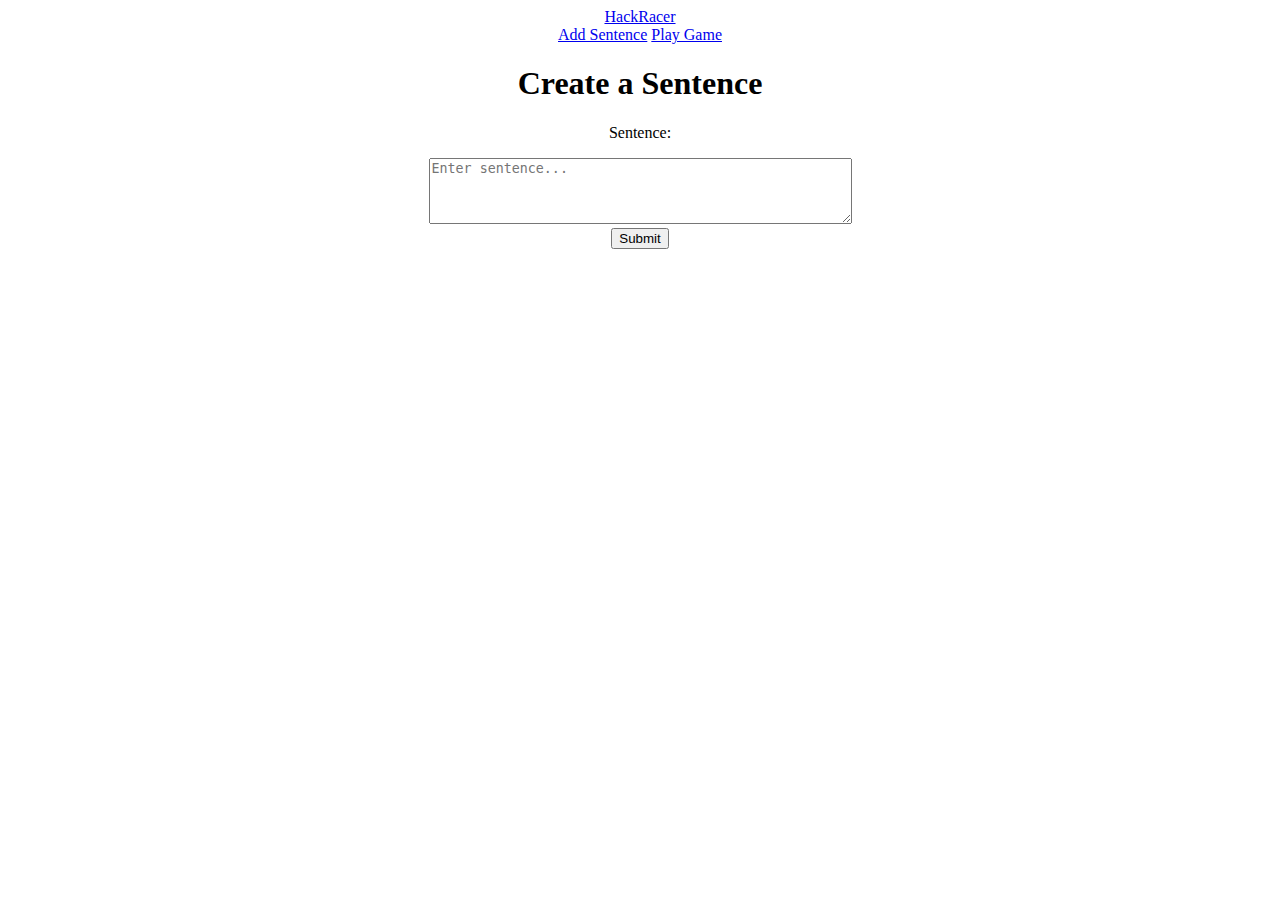
<file: createSentence.html>
<!DOCTYPE html>
<html lang="en">
<head>
    <meta charset="UTF-8">
    <meta name="viewport" content="width=device-width, initial-scale=1.0">
    <title>HackRacer</title>
    <style>
        h2 {text-align: center;}
        p {text-align: center;}
        div {text-align: center;}
    </style>
</head>
<body>
    <div id="navbar">
        <div class="title">
            <a href="index.html">HackRacer</a>
        </div>
        <div class="nav-buttons">
            <a href="createSentence.html">Add Sentence</a>
            <a href="game.html">Play Game</a>
        </div>
    </div>
    <form class="create-sentence">
        <div class="sentence-form">
            <h1>Create a Sentence</h1>
            <div class="form-row">
                <p><label for="text">Sentence:</label></p>
                <textarea id="sentence-area" name="sentence" rows="4" cols="50" placeholder="Enter sentence..."></textarea>
            </div>
            <input id="sentence-submission" type="submit" value="Submit"></input>
        </div>
    </form>

    
</body>
</html>
</file>
